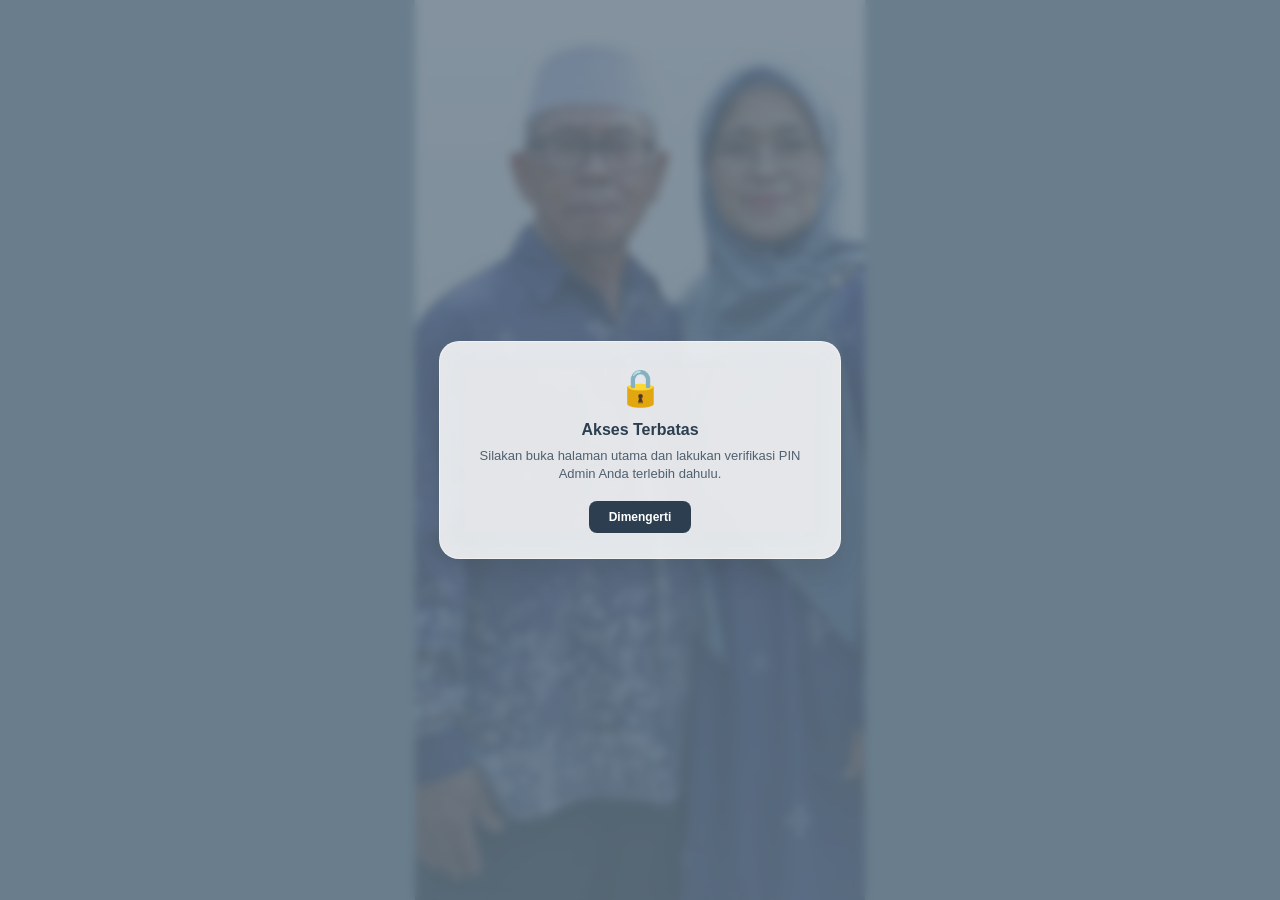
<file: admin.html>
<!DOCTYPE html>
<html lang="id">
<head>
  <meta charset="UTF-8">
  <meta name="viewport" content="width=device-width, initial-scale=1.0">
  <title>Admin Control Panel - Umi & Yusup Wedding</title>
    <style>
    :root {
      --dusty-blue: #93a9b5;
      --navy-text: #2c3e50;
      --glass-bg: rgba(255, 255, 255, 0.45);
      --glass-border: rgba(255, 255, 255, 0.4);
      --input-bg: rgba(255, 255, 255, 0.7);
    }

    /* --- PENGATURAN AREA HALAMAN UTAMA --- */
    body {
      font-family: 'Segoe UI', Roboto, Helvetica, Arial, sans-serif;
      background-color: #93a9b5; /* Warna dasar jika gambar sedang dimuat */
      margin: 0;
      padding: 0;
      display: flex;
      justify-content: center;
      align-items: center;
      min-height: 100vh;
      color: var(--navy-text);
      box-sizing: border-box;
      position: relative;
    }

    /* --- PEMBATAS UKURAN GAMBAR LATAR BELAKANG (AGAR TIDAK RAKSASA) --- */
    body::before {
      content: '';
      position: fixed;
      top: 0;
      bottom: 0;
      /* Membatasi lebar gambar latar belakang maksimal seukuran layar HP */
      width: 100%;
      max-width: 450px; 
      /* Menyelaraskan posisi gambar agar selalu tepat berada di tengah layar */
      left: 50%;
      transform: translateX(-50%);
      /* Mengambil gambar dari folder assets Anda */
      background: linear-gradient(rgba(147, 169, 181, 0.6), rgba(147, 169, 181, 0.75)), 
                 /*rl('assets/event-bg.jpeg') no-repeat center center;*/
                   url('assets/2hero-bg.jpeg') no-repeat center center;
      background-size: cover; /* Gambar otomatis menyesuaikan diri tanpa gepeng */
      z-index: -1; /* Mengirim gambar ke lapisan paling belakang di bawah text/card */
    }

     /* --- KARTU PANEL ADMIN (GLASSMORPHISM) --- */
    .admin-card {
      display: none; /* Sembunyikan secara default */
      background: var(--glass-bg);
      backdrop-filter: blur(12px);
      -webkit-backdrop-filter: blur(12px);
      padding: 35px 25px;
      border-radius: 24px;
      box-shadow: 0 15px 35px rgba(0, 0, 0, 0.15);
      border: 1px solid var(--glass-border);
      width: 90%;
      max-width: 380px; /* Ukuran pas agar serasi di dalam background bingkai */
      box-sizing: border-box;
      text-align: center;
      margin: 20px;
    }


    .admin-header {
      margin-bottom: 25px;
    }

    .admin-header .icon-lock {
      font-size: 32px;
      color: var(--navy-text);
      opacity: 0.8;
      margin-bottom: 5px;
    }

    .admin-header h2 {
      margin: 0;
      font-size: 22px;
      font-weight: 600;
      letter-spacing: 0.5px;
      color: var(--navy-text);
    }

    .admin-header p {
      margin: 6px 0 0 0;
      color: rgba(44, 62, 80, 0.75);
      font-size: 13px;
    }

    /* --- FORMULIR INPUT --- */
    .admin-form-group {
      margin-bottom: 18px;
      text-align: left;
    }

    .admin-form-group label {
      font-weight: 600;
      font-size: 12px;
      color: var(--navy-text);
      display: block;
      margin-bottom: 6px;
      text-transform: uppercase;
      letter-spacing: 0.5px;
    }

    /* --- TOMBOL TAB DISTRIBUSI --- */
    .admin-tabs {
      display: flex;
      gap: 8px;
      background: rgba(255, 255, 255, 0.3);
      padding: 4px;
      border-radius: 12px;
      border: 1px solid var(--glass-border);
    }

    .tab-btn {
      flex: 1;
      padding: 10px;
      border-radius: 8px;
      border: none;
      background: transparent;
      color: rgba(44, 62, 80, 0.7);
      font-weight: 600;
      font-size: 12px;
      cursor: pointer;
      transition: all 0.3s ease;
    }

    .tab-btn.active {
      background: rgba(255, 255, 255, 0.85);
      color: var(--navy-text);
      box-shadow: 0 4px 10px rgba(0, 0, 0, 0.05);
    }

    /* --- ELEMEN INPUT & TEXTAREA --- */
    .admin-input {
      width: 100%;
      padding: 12px 14px;
      background: var(--input-bg);
      border: 1px solid var(--glass-border);
      border-radius: 12px;
      box-sizing: border-box;
      font-size: 14px;
      color: var(--navy-text);
      transition: all 0.3s ease;
    }

    .admin-input:focus {
      border-color: rgba(44, 62, 80, 0.5);
      background: #ffffff;
      outline: none;
    }

    .admin-textarea {
      width: 100%;
      height: 70px;
      background: rgba(255, 255, 255, 0.6);
      border: 1px solid var(--glass-border);
      font-family: 'Courier New', Courier, monospace;
      font-size: 12px;
      padding: 10px;
      box-sizing: border-box;
      resize: none;
      color: var(--navy-text);
      border-radius: 10px;
      margin-top: 6px;
      outline: none;
    }

    /* --- TOMBOL UTAMA GENERATE --- */
    .admin-btn-primary {
      width: 100%;
      background: var(--navy-text);
      color: #ffffff;
      border: none;
      padding: 14px;
      border-radius: 12px;
      font-weight: 600;
      font-size: 14px;
      cursor: pointer;
      transition: all 0.3s ease;
      box-shadow: 0 4px 12px rgba(44, 62, 80, 0.15);
      margin-top: 5px;
    }

    .admin-btn-primary:hover {
      background: #1a252f;
      transform: translateY(-1px);
    }

    /* --- KOTAK HASIL GENERATOR LINK --- */
    .admin-result-box {
      margin-top: 20px;
      background: rgba(255, 255, 255, 0.5);
      padding: 14px;
      border: 1px solid var(--glass-border);
      border-radius: 12px;
      text-align: left;
      animation: fadeIn 0.3s ease forwards;
    }

    @keyframes fadeIn {
      from { opacity: 0; transform: translateY(8px); }
      to { opacity: 1; transform: translateY(0); }
    }

    /* --- TOMBOL AKSI KIRIM / SALIN --- */
    .admin-btn-action {
      display: flex;
      align-items: center;
      justify-content: center;
      width: 100%;
      margin-top: 10px;
      padding: 12px;
      border-radius: 10px;
      border: none;
      font-weight: 600;
      font-size: 13px;
      cursor: pointer;
      color: white;
      text-decoration: none;
      box-sizing: border-box;
      transition: all 0.3s ease;
    }

    .wa-action { 
      background: #2e7d32; 
      box-shadow: 0 4px 10px rgba(46, 125, 50, 0.15);
    }
    .wa-action:hover { background: #1b5e20; }

    .cetak-action { 
      background: #546e7a; 
      box-shadow: 0 4px 10px rgba(84, 110, 122, 0.15);
    }
    .cetak-action:hover { background: #37474f; }

    /* --- TAMPILAN POP-UP MODAL KUSTOM (GLASSMORPHISM) --- */
    .custom-modal-overlay {
      position: fixed;
      top: 0;
      left: 0;
      width: 100%;
      height: 100%;
      background: rgba(44, 62, 80, 0.4);
      backdrop-filter: blur(5px);
      -webkit-backdrop-filter: blur(5px);
      display: flex;
      justify-content: center;
      align-items: center;
      z-index: 9999;
      opacity: 0;
      pointer-events: none;
      transition: opacity 0.3s ease;
    }

    .custom-modal-overlay.active {
      opacity: 1;
      pointer-events: auto;
    }

    .custom-modal {
      background: rgba(255, 255, 255, 0.85);
      backdrop-filter: blur(15px);
      -webkit-backdrop-filter: blur(15px);
      border: 1px solid var(--glass-border);
      border-radius: 20px;
      padding: 25px;
      width: 85%;
      max-width: 350px;
      text-align: center;
      box-shadow: 0 15px 30px rgba(0,0,0,0.1);
      transform: scale(0.85);
      transition: transform 0.3s ease;
    }

    .custom-modal-overlay.active .custom-modal {
      transform: scale(1);
    }

    .modal-icon {
      font-size: 36px;
      margin-bottom: 12px;
    }

    .modal-title {
      font-size: 16px;
      font-weight: 600;
      color: var(--navy-text);
      margin-bottom: 8px;
    }

    .modal-desc {
      font-size: 13px;
      color: rgba(44, 62, 80, 0.8);
      line-height: 1.4;
      margin-bottom: 18px;
    }

    .modal-btn {
      background: var(--navy-text);
      color: #ffffff;
      border: none;
      padding: 9px 20px;
      border-radius: 8px;
      font-weight: 600;
      font-size: 12px;
      cursor: pointer;
      transition: background 0.2s;
    }

    .modal-btn:hover {
      background: #1a252f;
    }

      /* 🔥 SOLUSI UTAMA: Memaksa semua gambar di dalam tombol tab berukuran kecil & proporsional */
    .admin-tabs button img, 
    .tab-btn img,
    .tab-icon {
      width: 20px !important;       /* Mengunci lebar ikon maksimal 20 piksel */
      height: 20px !important;      /* Mengunci tinggi ikon maksimal 20 piksel */
      object-fit: contain !important;/* Memastikan gambar tidak gepeng atau ketarik */
      flex-shrink: 0 !important;    /* Mencegah gambar menyusut saat layar mengecil */
      margin-right: 6px;            /* Memberi jarak horizontal antara ikon dan teks */
      display: inline-block;
      vertical-align: middle;
    }
    
    /* Memastikan susunan teks dan gambar di dalam tombol sejajar di tengah */
    .admin-tabs button, 
    .tab-btn {
      display: inline-flex !important;
      align-items: center !important;
      justify-content: center !important;
      vertical-align: middle;
    }

  </style>

</head>
<body>
  <div class="admin-card">
    <div class="admin-header">
      <div class="icon-lock">💍</div>
      <h2>Wedding Admin Panel</h2>
      <h2>Umi - Yusup</h2>
      <p>URL Generator Undangan WEB</p>
      <p>Keluarga Bpk. H. Rasdan & Ibu Rita Angraini</p>
    </div>
    
    <div class="admin-form-group">
      <label>1. Jalur Distribusi Undangan</label>
      <div class="admin-tabs">
        <!-- Tombol tabIG langsung diberi class 'active' -->
        <button id="tabIG" class="tab-btn active">
          <img src="assets/LI.png" class="tab-icon" alt="Instagram"> Link Undangan
        </button>
      </div>
    </div>

    <div class="admin-form-group">
      <label>2. Nama Tamu</label>
      <input type="text" id="admNama" placeholder="Contoh: Yuliana Putri" class="admin-input" autocomplete="off">
    </div>

    <button id="btnGen" class="admin-btn-primary">Generate & Siapkan Akses</button>

    <div id="admHasil" class="admin-result-box" style="display:none;">
      <label style="font-size:11px; font-weight:600;">Tautan Akses Berhasil Dibuat:</label>
      <textarea id="txtHasil" readonly class="admin-textarea"></textarea>
      <a id="btnActionEkstra" class="admin-btn-action" style="display:none; text-align:center;"></a>
    </div>
  </div>

  <!-- STRUKTUR POP-UP MODAL KUSTOM (GLASSMORPHISM) -->
  <div id="customModal" class="custom-modal-overlay">
    <div class="custom-modal">
      <div id="modalIcon" class="modal-icon">✨</div>
      <div id="modalTitle" class="modal-title">Notifikasi</div>
      <div id="modalDesc" class="modal-desc">Pesan pemberitahuan di sini.</div>
      <button id="modalBtnClose" class="modal-btn">Dimengerti</button>
    </div>
  </div>

  <script>
    // Fungsi Kustom Modal
    function tampilkanNotifikasi(judul, deskripsi, ikon = '✨', callback = null) {
      document.getElementById('modalIcon').innerText = ikon;
      document.getElementById('modalTitle').innerText = judul;
      document.getElementById('modalDesc').innerText = deskripsi;
      
      const modal = document.getElementById('customModal');
      modal.classList.add('active');
      
      document.getElementById('modalBtnClose').onclick = () => {
        modal.classList.remove('active');
        if (callback) callback();
      };
    }
         
    window.tampilkanNotifikasiAdmin = function(judul, deskripsi, ikon = '✨', callback = null) {
      tampilkanNotifikasi(judul, deskripsi, ikon, callback);
    };

    // Fungsi Enkripsi SHA-256
    async function hitungHashSHA256(teks) {
      const msgBuffer = new TextEncoder().encode(teks);
      const hashBuffer = await crypto.subtle.digest('SHA-256', msgBuffer);
      return Array.from(new Uint8Array(hashBuffer)).map(b => b.toString(16).padStart(2, '0')).join('').toLowerCase();
    }

    // Set default mode langsung ke "ig"
    let activeMode = "ig";
    const tabIG = document.getElementById('tabIG');
    const btnGen = document.getElementById('btnGen');

    if (tabIG) {
      tabIG.onclick = () => {
        activeMode = "ig";
        tabIG.classList.add('active');
      };
    }

    // Fungsi Utama Pembuatan Tautan Undangan (Khusus Jalur IG / Link)
    btnGen.onclick = async () => {
      const nama = document.getElementById('admNama').value.trim();
      if (!nama) return tampilkanNotifikasi("Input Kosong", "Nama tamu tidak boleh dikosongkan!", "⚠️");
      
      const urlFormat = encodeURIComponent(nama).replace(/%20/g, '+');
      const btnAction = document.getElementById('btnActionEkstra');
      const domainAsli = window.location.origin + window.location.pathname.replace('admin.html', '');
      
      // Sistem Token Keamanan & Parameter
      const hashNamaIG = await hitungHashSHA256(nama.toLowerCase().trim() + "weddingumi&yusup");
      const linkLengkapIG = domainAsli + "index.html?to=" + urlFormat + "&v=" + hashNamaIG + "&type=cetak";
      document.getElementById('txtHasil').value = linkLengkapIG;
      
      // Mengatur Tampilan Tombol Aksi
      btnAction.style.display = "flex";
      btnAction.className = "admin-btn-action ig-action";
      btnAction.innerText = "📸 Salin Link & Ucapan";
      btnAction.href = "javascript:void(0);";
      btnAction.removeAttribute("target");
      
      // Ucapan Undangan Formal
      const teksPesanIG = "Assalamu'alaikum Warahmatullahi Wabarakatuh\n\n" +
                          "Yth. Bapak/Ibu/Saudara/i\n" +
                          "*" + nama + "*\n" +
                          "Di Tempat\n\n" +
                          "Dengan segala kerendahan hati, kami mengundang Bapak/Ibu/Saudara/i dalam acara pernikahan Putri kami yang di selenggarakan pada :\n\n" +
                          "Pada Hari : Sabtu\n" +
                          "🗓️ Tanggal : 12 Desember 2026\n" +
                          "⏰ Pukul : 09:00 - Selesai\n" +
                          "📍 Lokasi : Kp. Pekopen Timur. Desa LambangJaya. Tambun Selatan, Bekasi. Jawa Barat.\n\n" +
                          "Tanpa mengurangi rasa hormat, mohon akses undangan pada link berikut:\n" +
                          linkLengkapIG + "\n\n" +
                          "Kehadiran Bapak/Ibu/Saudara/i tentu akan menjadi kehormatan besar bagi kami dan keluarga. Terima kasih.\n\n" +
                          "Yang berbahagia,\n\n" +
                          "*Kel. Bpk. H. Rasdan & Ibu. Rita Anggaraini*\n\n" +
                          "Wassalamu'alaikum Warahmatullahi Wabarakatuh";
      
      // Aksi menyalin seluruh teks ucapan beserta tautannya
      btnAction.onclick = () => {
        navigator.clipboard.writeText(teksPesanIG);
        tampilkanNotifikasi("Teks Undangan Tersalin!", "Teks ucapan lengkap beserta tautan berhasil disalin ke clipboard.", "🎉");
      };

      // Menampilkan kotak hasil dan menyalin tautan secara otomatis
      document.getElementById('admHasil').style.display = "block";
      navigator.clipboard.writeText(document.getElementById('txtHasil').value);
      tampilkanNotifikasi("Sukses!", "Proses berhasil! Tautan lengkap otomatis disalin ke clipboard Anda.", "🎉");
    };
  </script>
  
  <script src="script.js"></script>
</body>

</html>
</file>
